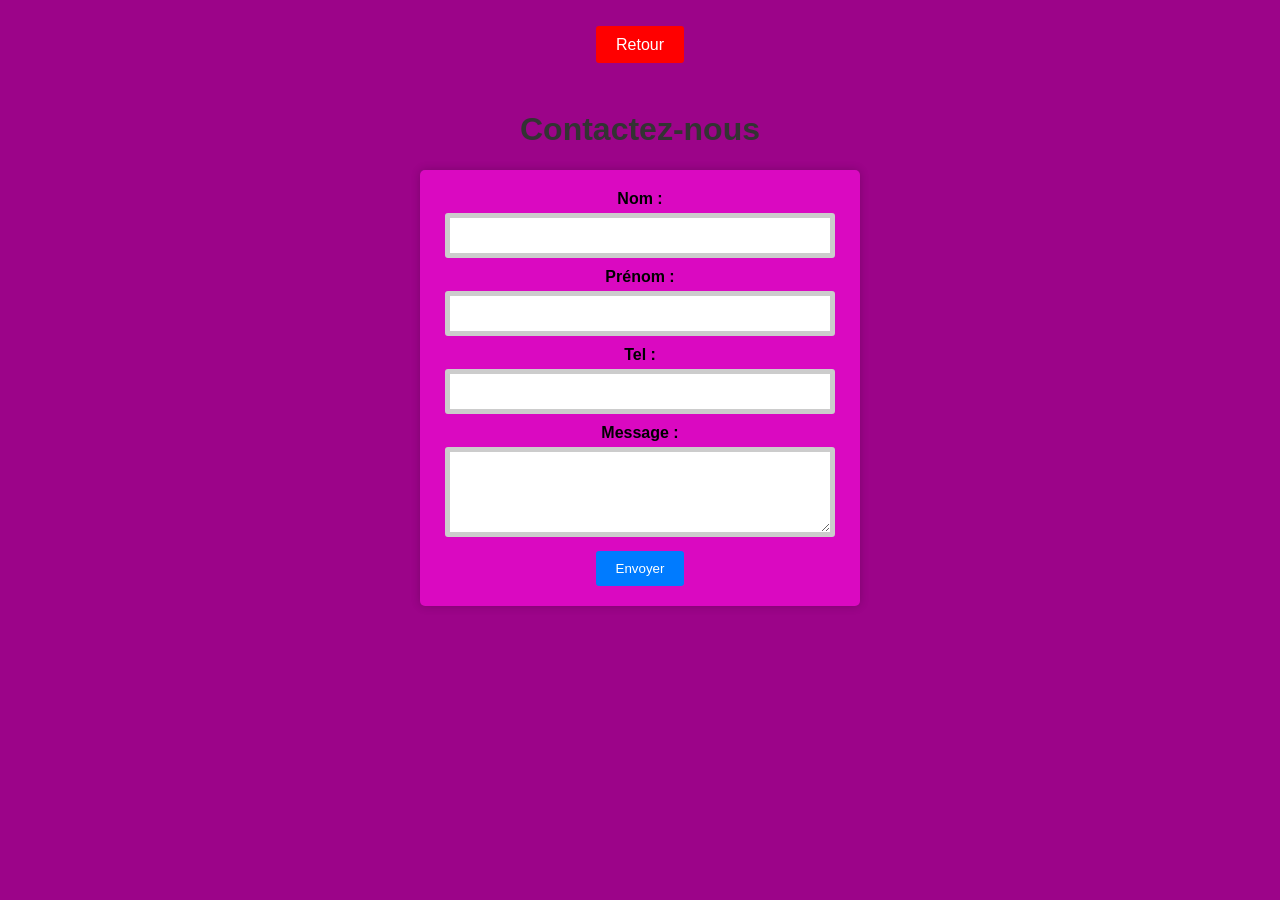
<file: index.html>
<!DOCTYPE html>
<html lang="fr">
<head>
    <meta charset="utf-8">
    <title>TP 5-1</title>
    <link rel="stylesheet" type="text/css" href="style1.css">
</head>
<body>
    <br><br>
    <a href="./tp3/index.html" class="back">Retour</a>
    <br><br><br>
    <h1>Contactez-nous</h1>
    <form action="#" method="post">
        <label for="nom">Nom :</label>
        <input type="text" id="nom" name="nom" required>
        
        <label for="email">Prénom :</label>
        <input type="email" id="email" name="email" required>
        
        <label for="tel">Tel :</label>
        <input type="number" id="tel" name="tel" required>
        
        <label for="message">Message :</label>
        <textarea id="message" name="message" rows="4" required></textarea>
        
        <input type="submit" value="Envoyer">
    </form>
</body>
</html>
</file>
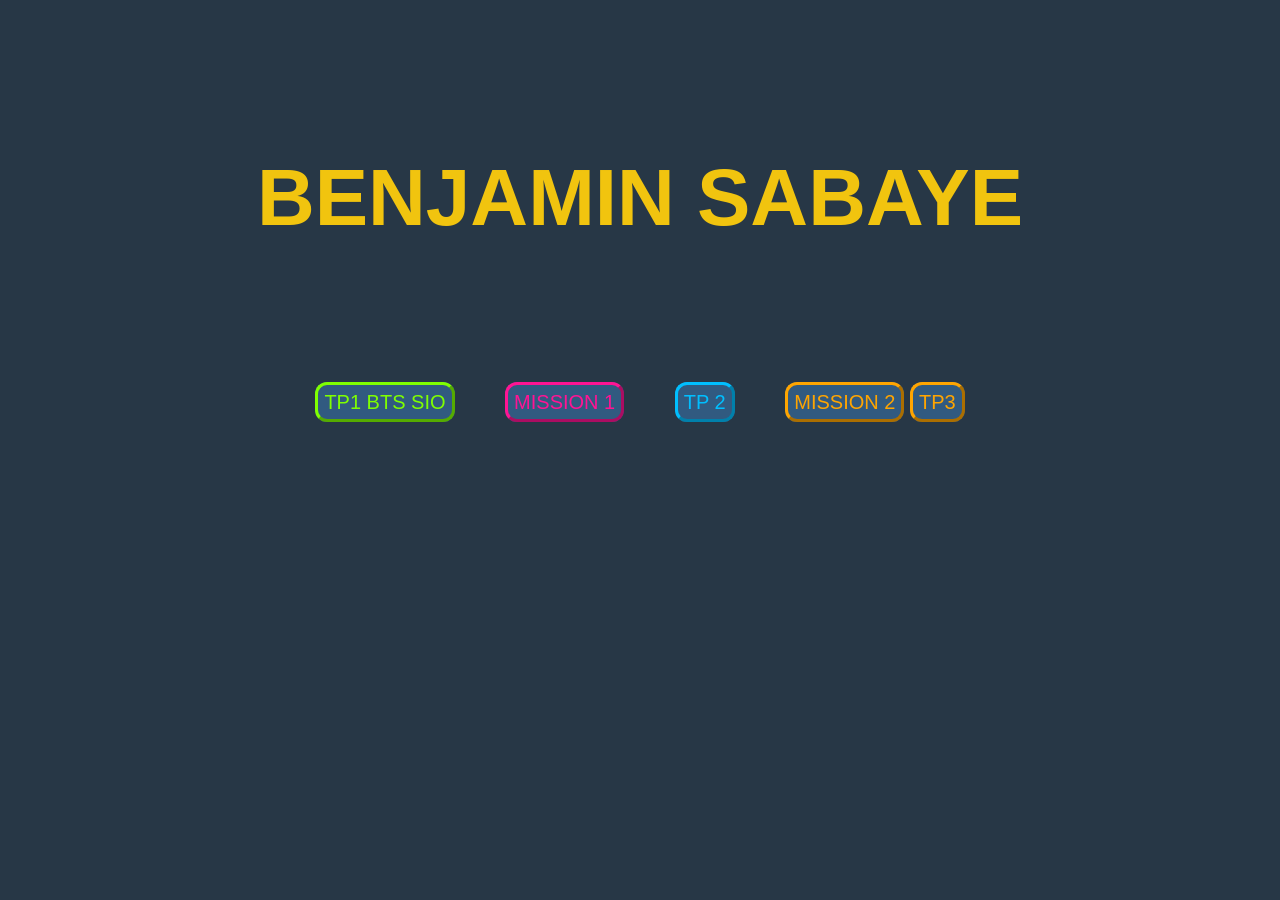
<file: tp3/index.html>
<!DOCTYPE html>
<html lang="en">
<head>
    <meta charset="UTF-8">
    <meta name="viewport" content="width=device-width, initial-scale=1.0">
    <link rel="stylesheet" href="index.css">
    <title>Page de présentation</title>
</head>
<body bgcolor="#273746">
<center>
    <div class="all_elements">
        <h1><span class="main_title">Benjamin Sabaye</span></h1>
            <br><br><br><br><br><br><br>
            <div class="subtitles">
            <a href="./TP1/sommaire.html"><span class="tp1">TP1 BTS SIO</span></a>
            
            <a href="./PPES/Mission1/misssion1.html"><span class="mission1">Mission 1</span></a>
           
            <a href="./tp2/index.html"><span class="tp2">TP 2</span></a>
         
            <a href="./mission2/index.html"><span class="mission2">Mission 2</span></a>

            <a href="../index.html"><span class="mission2">TP3</span></a>
            </div>
    </div>
</center>
</body>
</html>
</file>
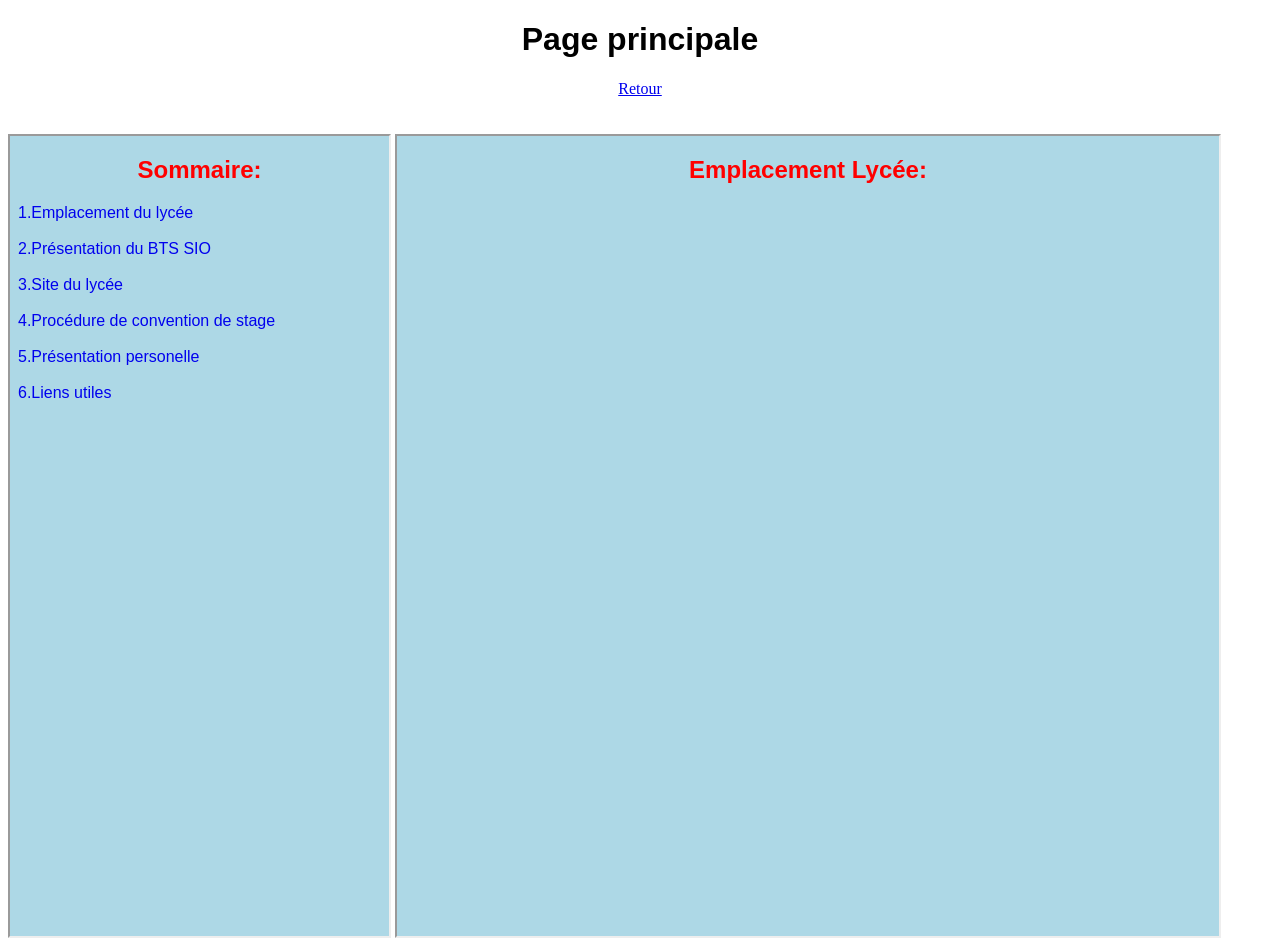
<file: tp3/mission2/index.html>
<!DOCTYPE html>
<html lang="en">
<head>
    <meta charset="UTF-8">
    <meta name="viewport" content="width=device-width, initial-scale=1.0">
    <title>Document</title>
</head>
<body>
<center>
    <h1 style="font-family: Cascadia Mono, 'Open Sans', 'Helvetica Neue', sans-serif;">Page principale</h1>

    
    <a href="../index.html">Retour</a>
</center>
    <br><br>
    <iframe src="sommaire.html" width="30%" height="800" name="f1"></iframe>
    <iframe src="page1.html" width="65%" height="800" name="f2"></iframe>
    

</body>
</html>
</file>
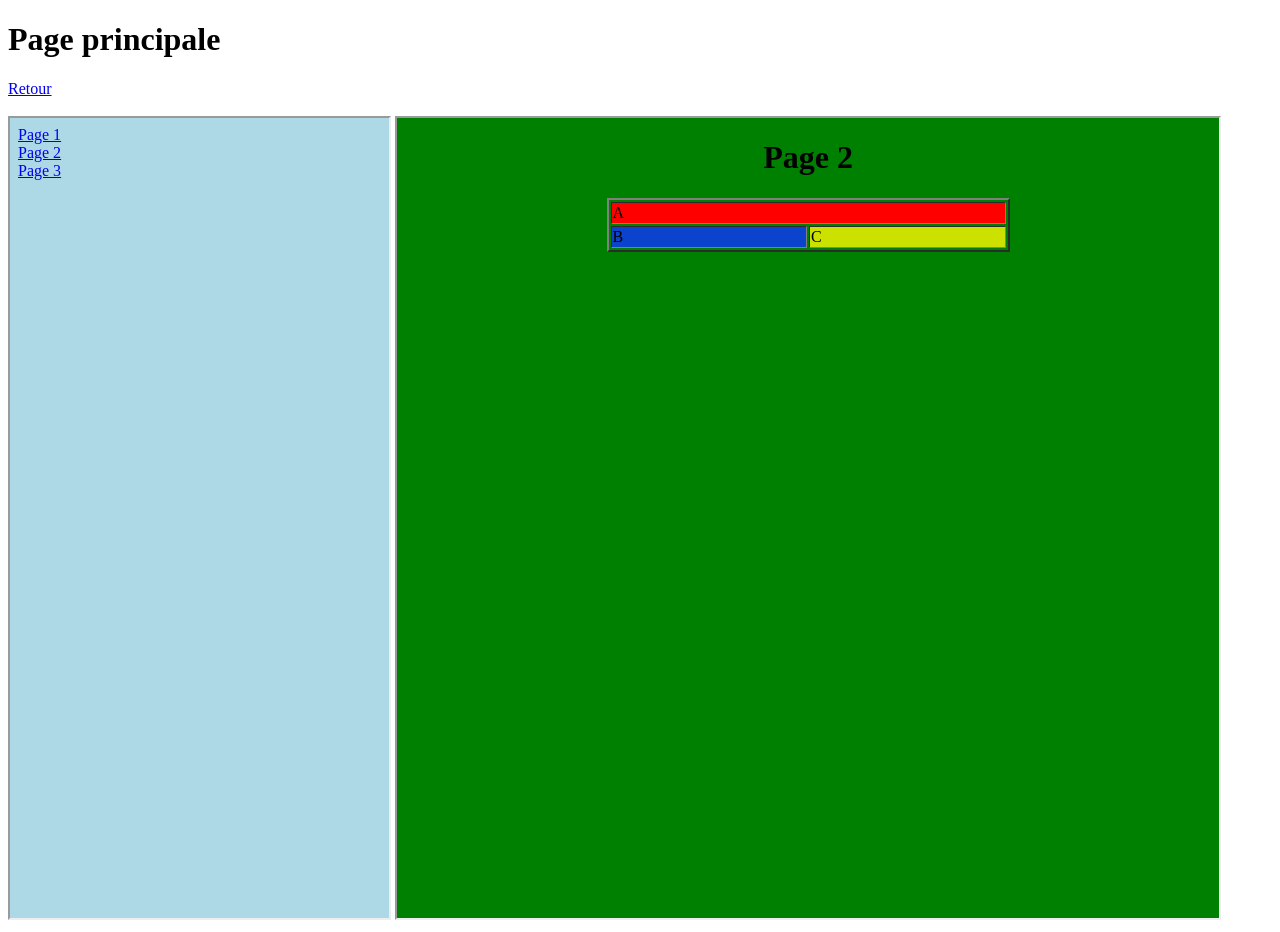
<file: tp3/tp2/index.html>
<!DOCTYPE html>
<html lang="en">
<head>
    <meta charset="UTF-8">
    <meta name="viewport" content="width=device-width, initial-scale=1.0">
    <title>Document</title>
</head>
<body>
    <h1>Page principale</h1>
    
    <a href="../index.html">Retour</a>
    <br><br>
    <iframe src="sommaire.html" width="30%" height="800" name="f1"></iframe>
    <iframe src="page2.html" width="65%" height="800" name="f2"></iframe>
    

</body>
</html>
</file>
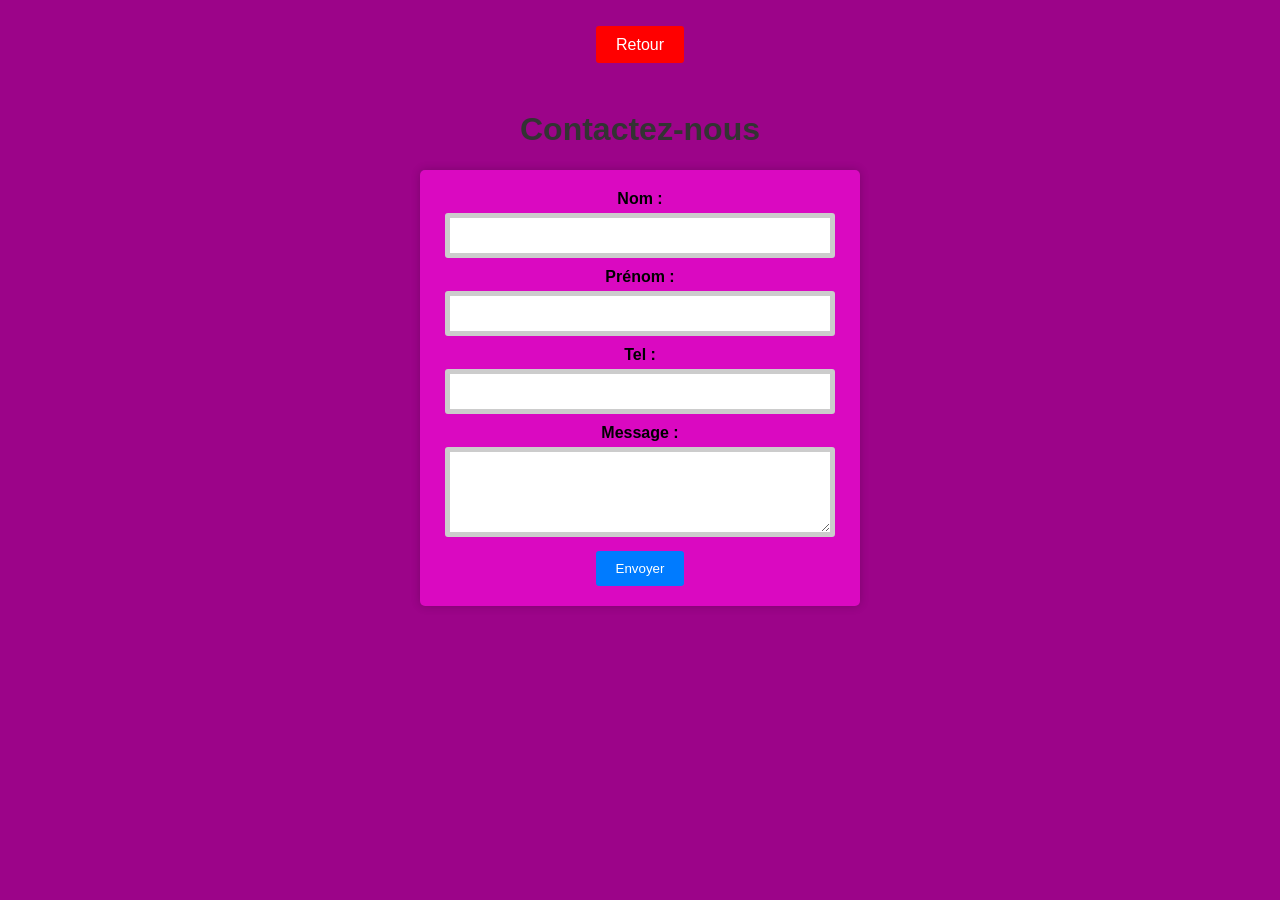
<file: tp3/form.html>
<!DOCTYPE html>
<html lang="fr">
<head>
    <meta charset="utf-8">
    <title>TP 5-1</title>
    <link rel="stylesheet" type="text/css" href="style1.css">
</head>
<body>
    <br><br>
    <a href="./index.html" class="back">Retour</a>
    <br><br><br>
    <h1>Contactez-nous</h1>
    <form action="#" method="post">
        <label for="nom">Nom :</label>
        <input type="text" id="nom" name="nom" required>
        
        <label for="email">Prénom :</label>
        <input type="email" id="email" name="email" required>
        
        <label for="tel">Tel :</label>
        <input type="number" id="tel" name="tel" required>
        
        <label for="message">Message :</label>
        <textarea id="message" name="message" rows="4" required></textarea>
        
        <input type="submit" value="Envoyer">
    </form>
</body>
</html>
</file>
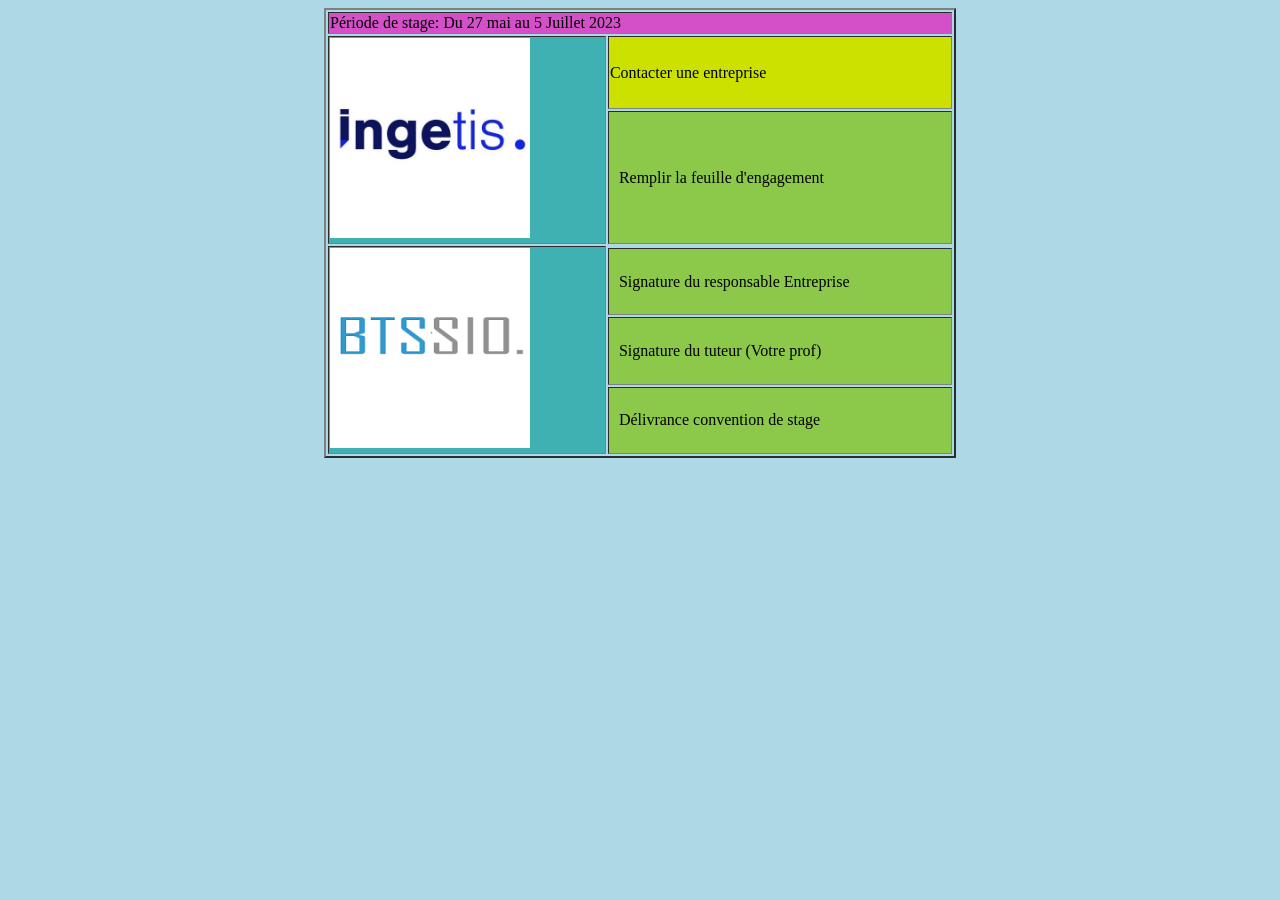
<file: tp3/mission2/page3.html>
<!DOCTYPE html>
<html lang="en">
<head>
    <meta charset="UTF-8">
    <meta name="viewport" content="width=device-width, initial-scale=1.0">
    <title>Document</title>
</head>
<body bgcolor="lightblue">
<center>
    <table border="2" style="width:50%">
    
        <tr>  <td bgcolor="#d450c8" colspan="2">Période de stage: Du 27 mai au 5 Juillet 2023</td> </tr>
        <tr>  <td bgcolor="#40b1b2" rowspan="2"><img src="ingetis.jpg" alt="." width="200" height="200"></td> <td bgcolor="#cce100">Contacter une entreprise</td> </tr>
        <tr> <td bgcolor="#8cc94b" style="padding: 10px;">Remplir la feuille d'engagement</td> </tr>
        <tr>  <td bgcolor="#40b1b2" rowspan="4"><img src="bts.png" alt="." width="200" height="200"></td> </tr>
        <tr> <td bgcolor="#8cc94b" style="padding: 10px;">Signature du responsable Entreprise</td> </tr>
        <tr> <td bgcolor="#8cc94b" style="padding: 10px;">Signature du tuteur (Votre prof)</td> </tr>
        <tr> <td bgcolor="#8cc94b" style="padding: 10px;">Délivrance convention de stage</td> </tr>

    </table>
</center>
</body>
</html>
</file>
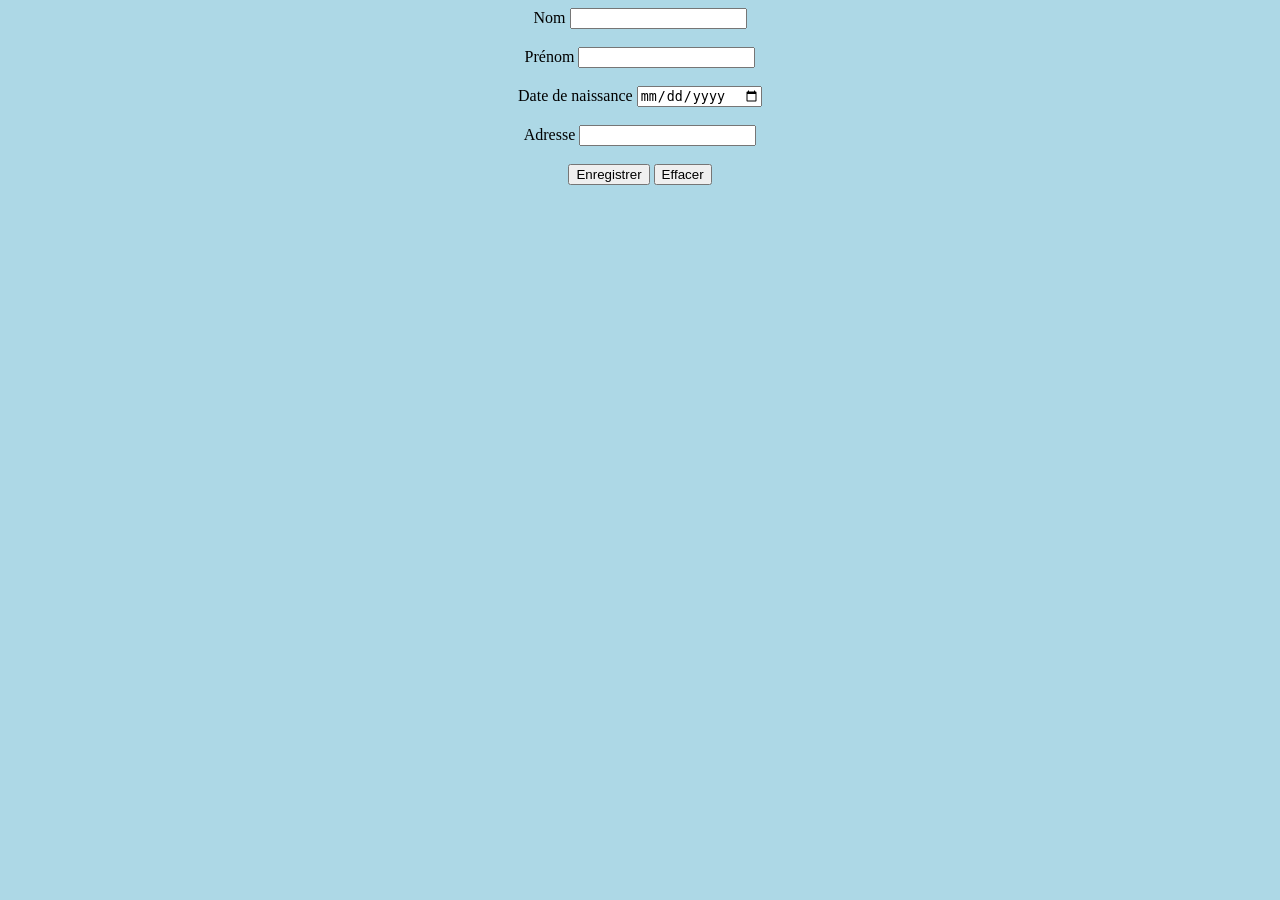
<file: tp3/mission2/page4.html>
<!DOCTYPE html>
<html lang="en">
<head>
    <meta charset="UTF-8">
    <meta name="viewport" content="width=device-width, initial-scale=1.0">
    <title>Document</title>
</head>
<body bgcolor="lightblue">
<center>
    <form>

        <tr><td><label for="Nom"> Nom</label></td>
        <td><input type="text" name="t1"></td></tr>
        <br><br>
        <tr><td><label for="Prénom">Prénom</label></td>
        <td><input type="text" name="t2"></td></tr>
        <br><br>
        <tr><td><label for="date naissance">Date de naissance</label></td>
        <td><input type="date" name="t3"></td></tr>
        <br><br>
        <tr><td><label for="Prénom">Adresse</label></td>
        <td><input type="text" name="t2"></td></tr>
        <br><br>
        <td><input type="submit" value="Enregistrer" name="b1">
        <input type="reset" value="Effacer" name="reset"></tr></td>

    </form>
</center>
</body>
</html>
</file>
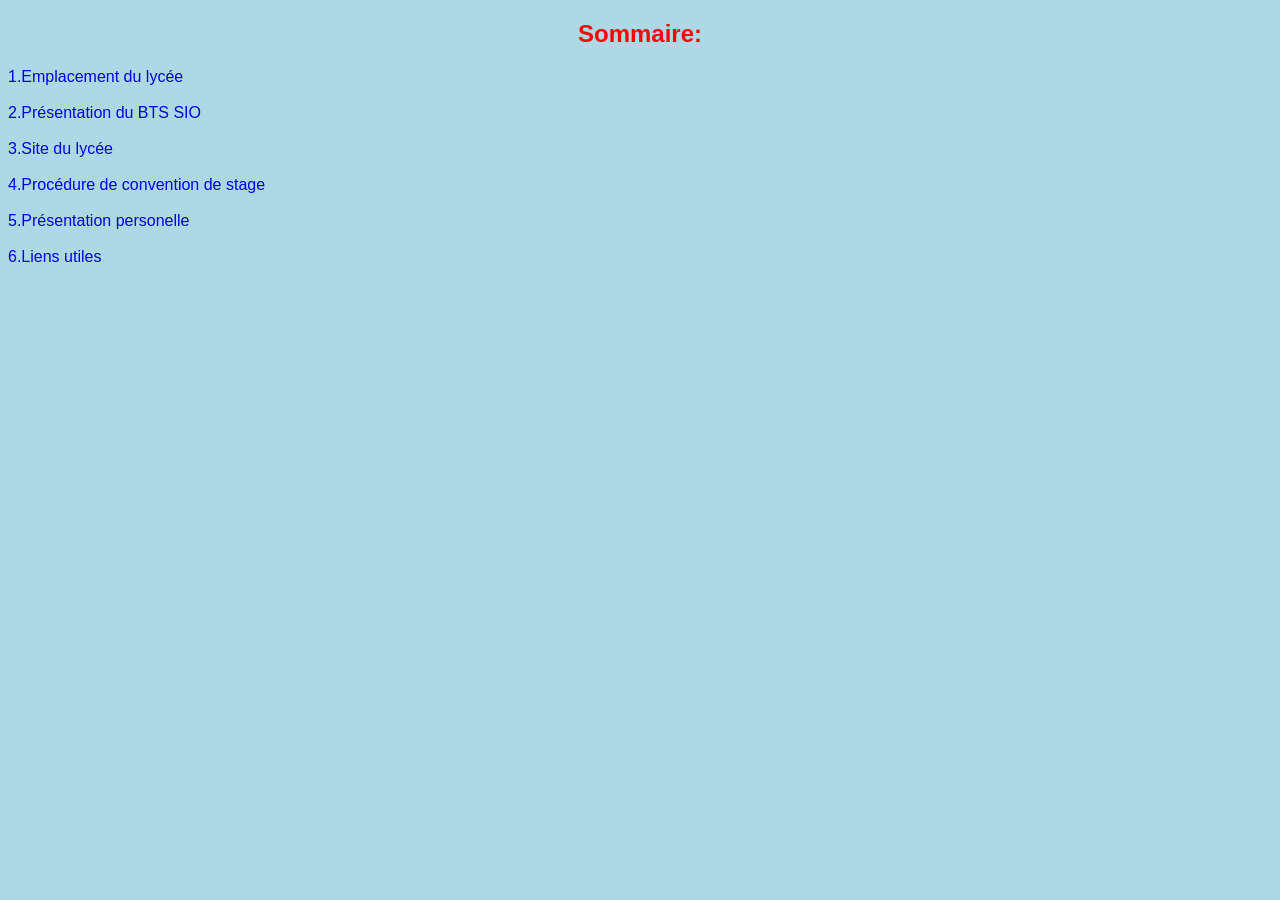
<file: tp3/mission2/sommaire.html>
<!DOCTYPE html>
<html lang="en">
<head>
    <meta charset="UTF-8">
    <meta name="viewport" content="width=device-width, initial-scale=1.0">
    <title>Sommaire</title>
</head>
<body bgcolor="lightblue">
<center>
    <h2 style="color: red; font-family: Cascadia Mono, 'Open Sans', 'Helvetica Neue', sans-serif;">Sommaire:</h2>
</center>
    <a href="page1.html" target="f2" style="text-decoration: none;font-family: Cascadia Mono, 'Open Sans', 'Helvetica Neue', sans-serif;">1.Emplacement du lycée</a><br><br>
    <a href="page2.html" target="f2" style="text-decoration: none;font-family: Cascadia Mono, 'Open Sans', 'Helvetica Neue', sans-serif;">2.Présentation du BTS SIO</a><br><br>
    <a href="https://ingetis.com/" target="_blank" style="text-decoration: none;font-family: Cascadia Mono, 'Open Sans', 'Helvetica Neue', sans-serif;">3.Site du lycée</a><br><br>
    <a href="page3.html" target="f2" style="text-decoration: none;font-family: Cascadia Mono, 'Open Sans', 'Helvetica Neue', sans-serif;">4.Procédure de convention de stage</a><br><br>
    <a href="page4.html" target="f2" style="text-decoration: none;font-family: Cascadia Mono, 'Open Sans', 'Helvetica Neue', sans-serif;">5.Présentation personelle</a><br><br>
    <a href="cv.pdf" target="f2" style="text-decoration: none;font-family: Cascadia Mono, 'Open Sans', 'Helvetica Neue', sans-serif;">6.Liens utiles</a><br><br>

</body>
</html>
</file>
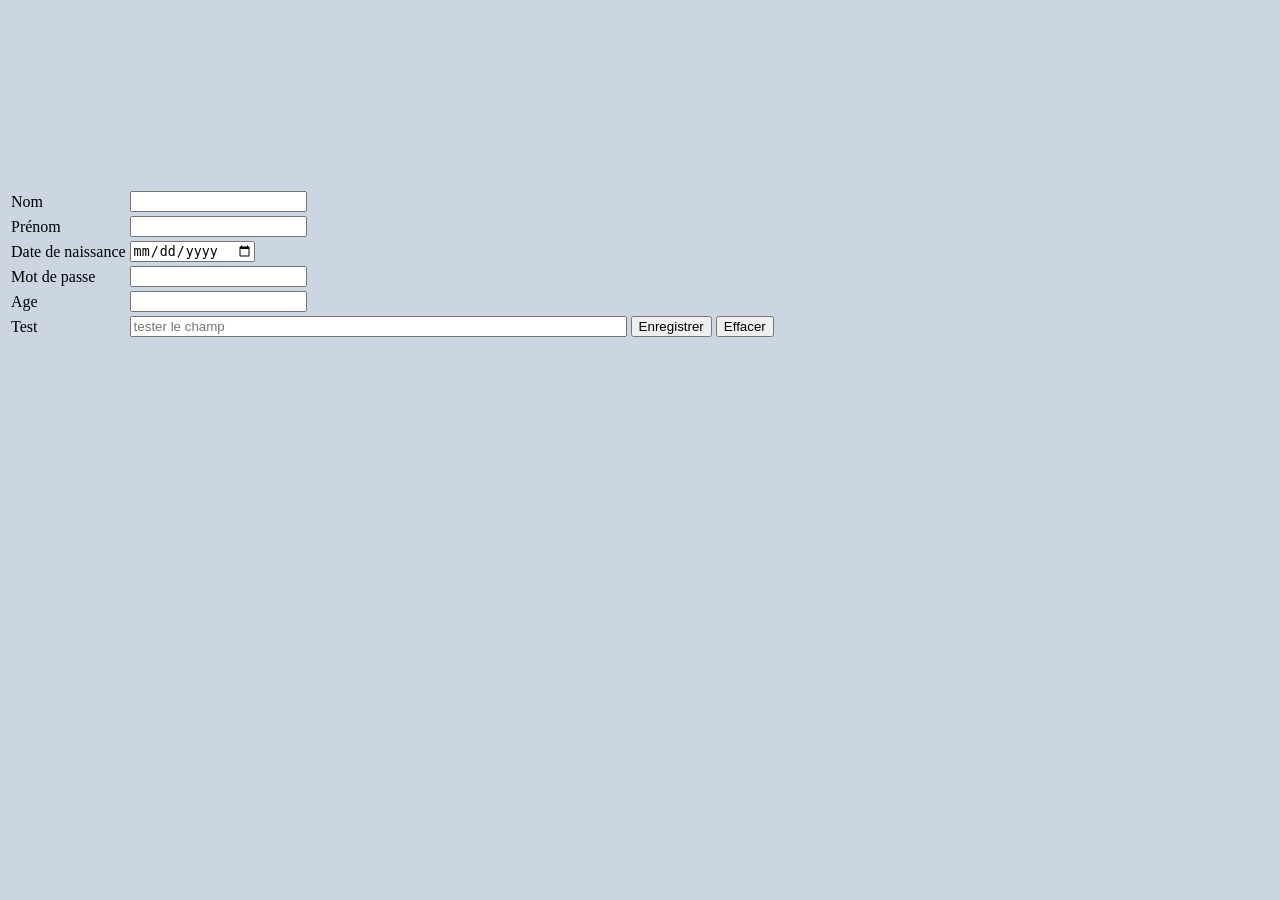
<file: tp3/TP1/formulaire.html>
<!DOCTYPE html>
<html lang="en">
<head>
    <meta charset="UTF-8">
    <meta name="viewport" content="width=device-width, initial-scale=1.0">
    <title>Document</title>
</head>
<body bgcolor="#cbd6e2">
<table>
    <form>

        <tr><td><label for="Nom"> Nom</label></td>
        <td><input type="text" name="t1"></td></tr>
        <br><br>
        <tr><td><label for="Prénom">Prénom</label></td>
        <td><input type="text" name="t2"></td></tr>
        <br><br>
        <tr><td><label for="date naissance">Date de naissance</label></td>
        <td><input type="date" name="t3"></td></tr>
        <br><br>
        <tr><td><label for="pass">Mot de passe</label></td>
        <td><input type="text" name="t4"></td></tr>
        <br><br>
        <tr><td><label for="age">Age</label></td>
        <td><input type="number" name="t5" max="4"></td></tr>
        <br><br>
        <tr><td><label for="test">Test</label></td>
        <td><input type="text" name="t6" size="60" placeholder="tester le champ">
        <td><input type="submit" value="Enregistrer" name="b1">
        <input type="reset" value="Effacer" name="reset"></tr></td>

    </form>
</table>


</body>
</html>
</file>
<file: style1.css>
body {
    font-family: Arial, sans-serif;
    background-color: #9c0489;
    margin: 0;
    padding: 0;
    text-align: center;
}

h1 {
    color: #333;
}

form {
    background-color: #da09c1 ;
    max-width: 400px;
    margin: 0 auto;
    padding: 20px;
    border-radius: 5px;
    box-shadow: 0 0 10px rgba(0, 0, 0, 0.2);
}

label {
    display: block;
    margin-bottom: 5px;
    font-weight: bold;
}

input[type="text"], input[type="email"], textarea {
    width: 90%;
    padding: 10px;
    margin-bottom: 10px;
    border: 5px solid #ccc;
    border-radius: 3px;
}

input[type="submit"] {
    background-color: #007bff;
    color: #fff;
    border: none;
    padding: 10px 20px;
    border-radius: 3px;
    cursor: pointer;
}

input[type="submit"]:hover {
    background-color: red;
    color: yellow;
}

input[type="number"] {
    width: 90%;
    padding: 10px;
    margin-bottom: 10px;
    border: 5px solid #ccc;
    border-radius: 3px;
}

.back {
    background-color: #ff0000;
    color: #fff;
    border: none;
    padding: 10px 20px;
    border-radius: 3px;
    cursor: pointer;
    text-decoration: none;
    margin-top: 20px; 
}
</file>
<file: tp3/index.css>
a{
    text-decoration: none;
}

.all_elements{
    margin-top: 12%;
}

.main_title{
    font-family: 'Cascadia Mono', 'Open Sans', 'Helvetica Neue', sans-serif;
    font-size: 80px;
    text-transform: uppercase;
    color: #f1c40f;
}

.subtitles{
    text-transform: uppercase;
    font-family: 'Cascadia Mono', 'Open Sans', 'Helvetica Neue', sans-serif;
    font-size: 20px;
}

.tp1{
    color: chartreuse;
    background-color: #315a80;
    padding: 6px;
    border-radius: 12px;
    border-style: outset;
    border-color:  chartreuse;
    margin-right: 45px;
}

.tp1:hover{
    background-color: rgb(80, 157, 3);
}

.mission1{
    color: deeppink;
    background-color: #315a80;
    padding: 6px;
    border-radius: 12px;
    border-style: outset;
    border-color: deeppink;
    margin-right: 45px;
}

.mission1:hover{
    background-color: rgb(163, 1, 87);
}

.tp2{
    color: deepskyblue;
    background-color: #315a80;
    padding: 6px;
    border-radius: 12px;
    border-style: outset;
    border-color: deepskyblue;
    margin-right: 45px;
}

.tp2:hover{
    background-color: rgb(0, 122, 163);
}

.mission2{
    color: orange;
    background-color: #315a80;
    padding: 6px;
    border-radius: 12px;
    border-style: outset;
    border-color: orange;
}

.mission2:hover{
    background-color: rgb(161, 105, 2);
}
</file>
<file: tp3/style1.css>
body {
    font-family: Arial, sans-serif;
    background-color: #9c0489;
    margin: 0;
    padding: 0;
    text-align: center;
}

h1 {
    color: #333;
}

form {
    background-color: #da09c1 ;
    max-width: 400px;
    margin: 0 auto;
    padding: 20px;
    border-radius: 5px;
    box-shadow: 0 0 10px rgba(0, 0, 0, 0.2);
}

label {
    display: block;
    margin-bottom: 5px;
    font-weight: bold;
}

input[type="text"], input[type="email"], textarea {
    width: 90%;
    padding: 10px;
    margin-bottom: 10px;
    border: 5px solid #ccc;
    border-radius: 3px;
}

input[type="submit"] {
    background-color: #007bff;
    color: #fff;
    border: none;
    padding: 10px 20px;
    border-radius: 3px;
    cursor: pointer;
}

input[type="submit"]:hover {
    background-color: red;
    color: yellow;
}

input[type="number"] {
    width: 90%;
    padding: 10px;
    margin-bottom: 10px;
    border: 5px solid #ccc;
    border-radius: 3px;
}

.back {
    background-color: #ff0000;
    color: #fff;
    border: none;
    padding: 10px 20px;
    border-radius: 3px;
    cursor: pointer;
    text-decoration: none;
    margin-top: 20px; 
}
</file>
